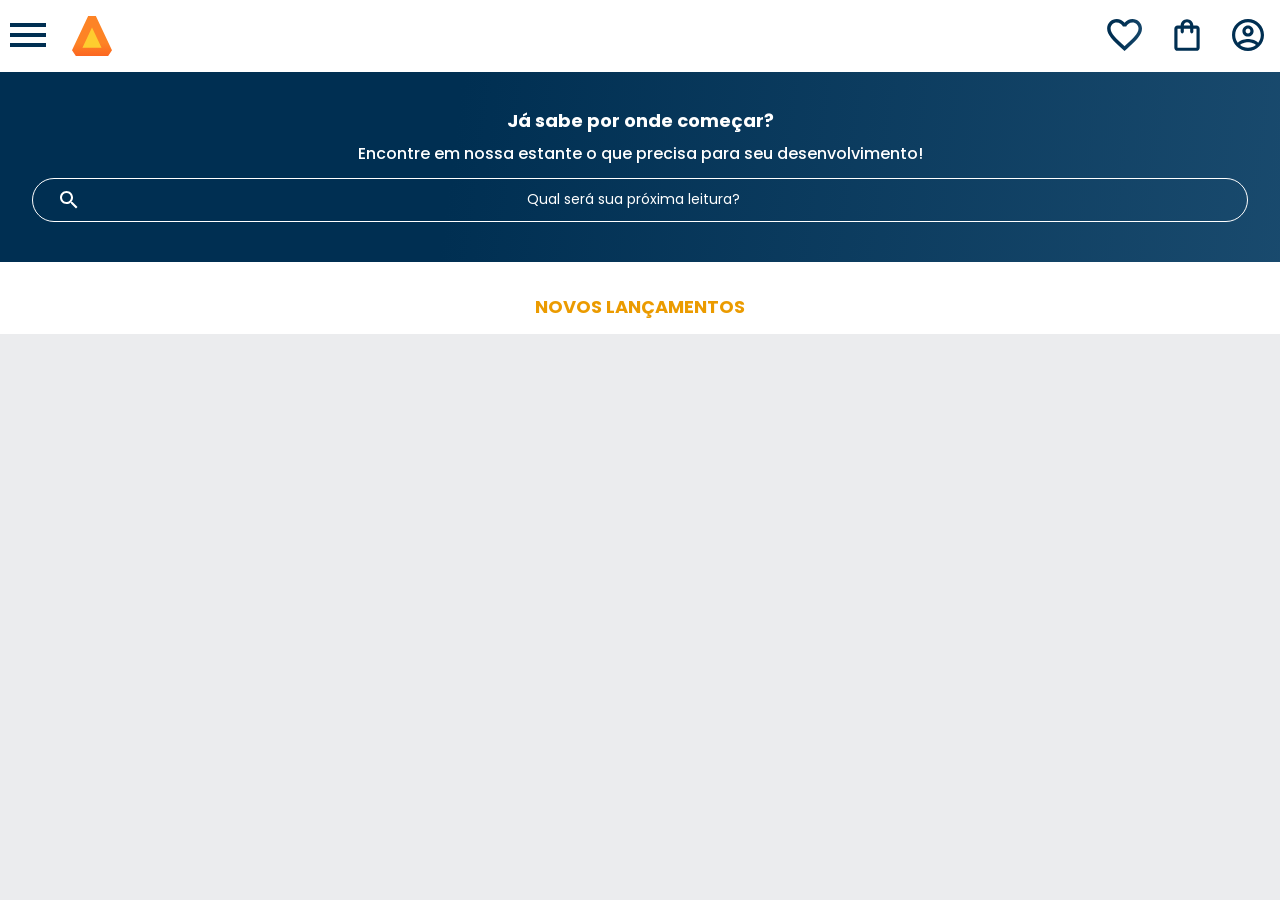
<file: index.html>
<!DOCTYPE html>
<html>

<head>
    <meta charset="UTF-8">
    <meta name="viewport" content="width=device-width, initial-scale=1.0">
    <title>AluraBooks</title>
    <link rel="stylesheet" href="reset.css">
    <link rel="preconnect" href="https://fonts.googleapis.com">
    <link rel="preconnect" href="https://fonts.gstatic.com" crossorigin>
    <link href="https://fonts.googleapis.com/css2?family=Poppins:wght@300;400;500;700&display=swap" rel="stylesheet">
    <link rel="stylesheet" href="styles.css">
</head>

<body>
    <header class="cabeçalho">
        <div class="container">
            <input type="checkbox" id="menu" class="container__botao">
            <label for="menu">
                <span class="cabeçalho__menu-hamburguer container__imagem"></span>
            </label>
            <ul class="lista-menu">
                <li class="lista-menu__titulo">Categorias</li>
                <li class="lista-menu__item">
                    <a href="#" class="lista-menu__link">Programação</a>
                </li>
                <li class="lista-menu__item">
                    <a href="#" class="lista-menu__link">Front-end</a>
                </li>
                <li class="lista-menu__item">
                    <a href="#" class="lista-menu__link">Infraestrutura</a>
                </li>
                <li class="lista-menu__item">
                    <a href="#" class="lista-menu__link">Business</a>
                </li>
                <li class="lista-menu__item">
                    <a href="#" class="lista-menu__link">Design & UX</a>
                </li>
            </ul>
            <img src="img/Logo.svg" alt="Logo da Alurabooks" class="container__imagem">
        </div>
        <div class="container">
            <a href="#"><img src="img/Favoritos.svg" alt="Meus favoritos" class="container__imagem"></a>
            <a href="#"><img src="img/Compras.svg" alt="Carrinhos de compras" class="container__imagem"></a>
            <a href="#"><img src="img/Usuario.svg" alt="Meu perfil" class="container__imagem"></a>
        </div>
    </header>
    <section class="banner">
        <h2 class="banner__titulo">Já sabe por onde começar?</h2>
        <p class="banner__texto">Encontre em nossa estante o que precisa para seu desenvolvimento!</p>
        <input type="search" class="banner__pesquisa" placeholder="Qual será sua próxima leitura?">
    </section>
    <section class="carrossel">
        <h2 class="carrossel__titulo">Novos lançamentos</h2>
    </section>
</body>

</html>
</file>
<file: styles.css>
@import url("styles/header.css");
@import url("styles/banner.css");
@import url("styles/carrossel.css");

:root {
    --cor-de-fundo: #EBECEE;
    --branco: #FFFFFF;
    --laranja: #EB9B00;
    --azul-degrade: linear-gradient(97.54deg, #002F52 35.49%, #326589 165.37%);
    --fonte-principal: "Poppins";
}

body {
    background-color: var(--cor-de-fundo);
    font-family: var(--fonte-principal);
    font-size: 16px;
    font-weight: 400;
}
</file>
